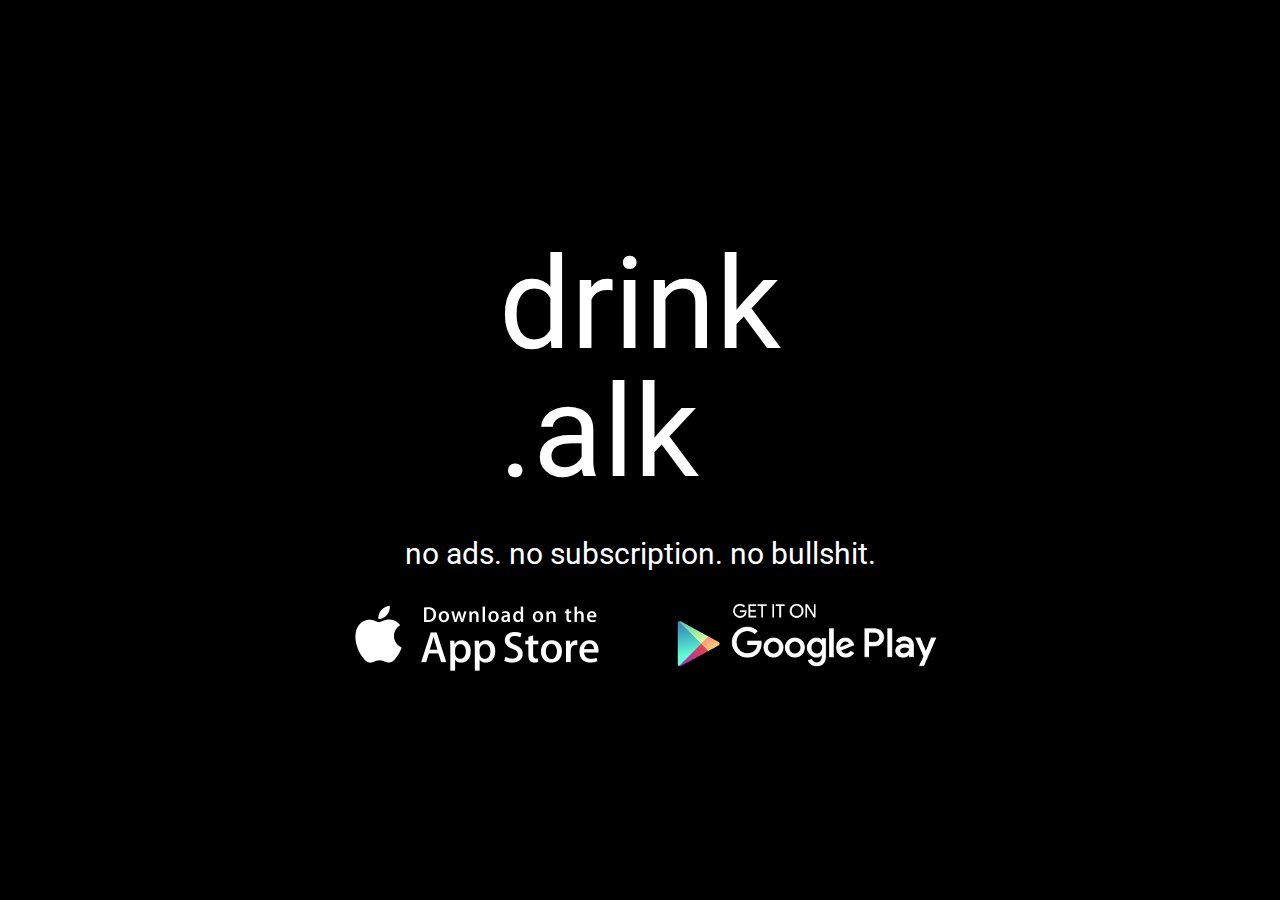
<file: index.html>
<!DOCTYPE html>
<html lang="en">

<head>
  <meta charset="UTF-8" />
  <link rel="icon" type="image/svg+xml" href="./assets/favicon.17e50649.svg" />
  <link rel="stylesheet" href="https://fonts.googleapis.com/css?family=Roboto">
  
  <meta name="viewport" content="width=device-width, initial-scale=1.0" />
  <title>drink.alk</title>
<script type="module" crossorigin src="./assets/index.43d9be52.js"></script>
  <link rel="stylesheet" href="./assets/index.cd04dd15.css">
</head>

<body>
  <div class="bg-black flex items-center justify-center h-screen gap-3">
    <div>
      <div class="flex items-center v-screen justify-center">
        <p class="col-span-1 roboto text-left text-9xl text-white m-5">drink<br>.alk</p>
      </div>
      <p class="roboto text-center text-3xl text-white m-5">no ads. no subscription. no bullshit.</p>
      <div class="badges grid md:grid-flow-col justify-center gap-3 space-x-3.5">
        <a href="https://www.youtube.com/watch?v=dQw4w9WgXcQ">
          <img src="./assets/apple.cdb53795.png">
        </a>
        <a href="https://www.youtube.com/watch?v=dQw4w9WgXcQ">
          <img src="./assets/google.cce28797.png">
        </a>
      </div>
    </div>
  </div>



  
</body>

</html>
</file>
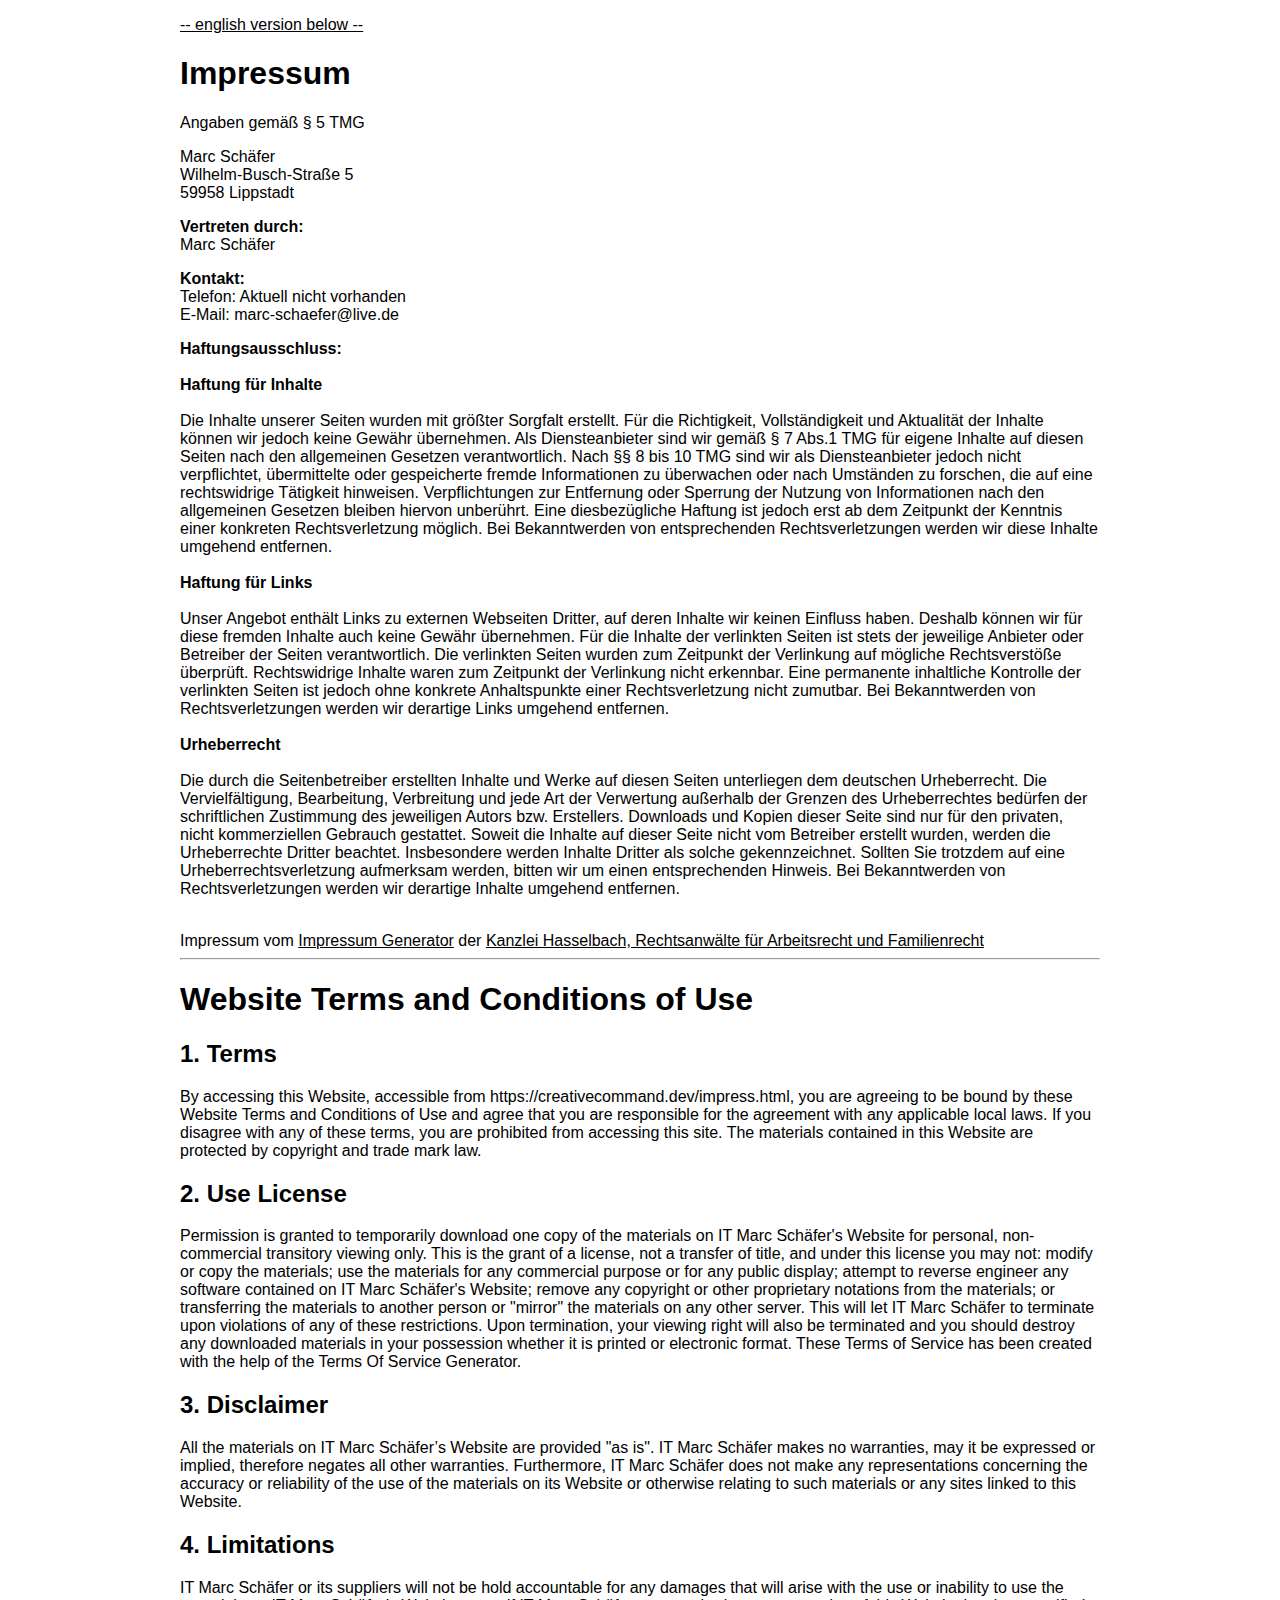
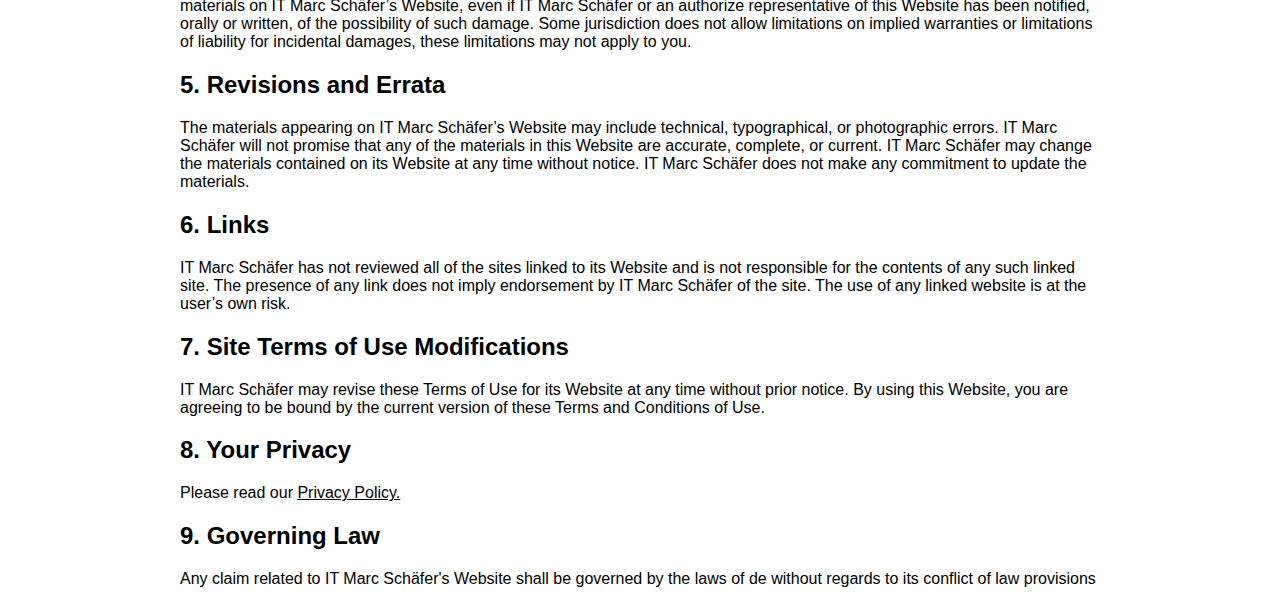
<file: impress.html>
<!DOCTYPE html>
<meta charset="UTF-8">
<title>Impressum</title>
<style>
body{
    margin-left: 20vh;
    margin-right: 20vh;
    font-family: -apple-system, BlinkMacSystemFont, 'Segoe UI', Roboto, Oxygen, Ubuntu, Cantarell, 'Open Sans', 'Helvetica Neue', sans-serif;
}
a{
    color:black;
}
</style>
<body>
<p><a href="#english">-- english version below --</a></p>

<div class='impressum'><h1>Impressum</h1><p>Angaben gemäß § 5 TMG</p><p>Marc Schäfer <br> 
Wilhelm-Busch-Straße 5<br> 
59958 Lippstadt <br> 
</p><p> <strong>Vertreten durch: </strong><br>
Marc Schäfer<br>
</p><p><strong>Kontakt:</strong> <br>
Telefon: Aktuell nicht vorhanden<br>
E-Mail: marc-schaefer@live.de</br></p><p><strong>Haftungsausschluss: </strong><br><br><strong>Haftung für Inhalte</strong><br><br>
Die Inhalte unserer Seiten wurden mit größter Sorgfalt erstellt. Für die Richtigkeit, Vollständigkeit und Aktualität der Inhalte können wir jedoch keine Gewähr übernehmen. Als Diensteanbieter sind wir gemäß § 7 Abs.1 TMG für eigene Inhalte auf diesen Seiten nach den allgemeinen Gesetzen verantwortlich. Nach §§ 8 bis 10 TMG sind wir als Diensteanbieter jedoch nicht verpflichtet, übermittelte oder gespeicherte fremde Informationen zu überwachen oder nach Umständen zu forschen, die auf eine rechtswidrige Tätigkeit hinweisen. Verpflichtungen zur Entfernung oder Sperrung der Nutzung von Informationen nach den allgemeinen Gesetzen bleiben hiervon unberührt. Eine diesbezügliche Haftung ist jedoch erst ab dem Zeitpunkt der Kenntnis einer konkreten Rechtsverletzung möglich. Bei Bekanntwerden von entsprechenden Rechtsverletzungen werden wir diese Inhalte umgehend entfernen.<br><br><strong>Haftung für Links</strong><br><br>
Unser Angebot enthält Links zu externen Webseiten Dritter, auf deren Inhalte wir keinen Einfluss haben. Deshalb können wir für diese fremden Inhalte auch keine Gewähr übernehmen. Für die Inhalte der verlinkten Seiten ist stets der jeweilige Anbieter oder Betreiber der Seiten verantwortlich. Die verlinkten Seiten wurden zum Zeitpunkt der Verlinkung auf mögliche Rechtsverstöße überprüft. Rechtswidrige Inhalte waren zum Zeitpunkt der Verlinkung nicht erkennbar. Eine permanente inhaltliche Kontrolle der verlinkten Seiten ist jedoch ohne konkrete Anhaltspunkte einer Rechtsverletzung nicht zumutbar. Bei Bekanntwerden von Rechtsverletzungen werden wir derartige Links umgehend entfernen.<br><br><strong>Urheberrecht</strong><br><br>
Die durch die Seitenbetreiber erstellten Inhalte und Werke auf diesen Seiten unterliegen dem deutschen Urheberrecht. Die Vervielfältigung, Bearbeitung, Verbreitung und jede Art der Verwertung außerhalb der Grenzen des Urheberrechtes bedürfen der schriftlichen Zustimmung des jeweiligen Autors bzw. Erstellers. Downloads und Kopien dieser Seite sind nur für den privaten, nicht kommerziellen Gebrauch gestattet. Soweit die Inhalte auf dieser Seite nicht vom Betreiber erstellt wurden, werden die Urheberrechte Dritter beachtet. Insbesondere werden Inhalte Dritter als solche gekennzeichnet. Sollten Sie trotzdem auf eine Urheberrechtsverletzung aufmerksam werden, bitten wir um einen entsprechenden Hinweis. Bei Bekanntwerden von Rechtsverletzungen werden wir derartige Inhalte umgehend entfernen.</p><br> 
Impressum vom <a href="https://www.impressum-generator.de">Impressum Generator</a> der <a href="https://www.kanzlei-hasselbach.de/">Kanzlei Hasselbach, Rechtsanwälte für Arbeitsrecht und Familienrecht</a>
 </div>
<hr>
<h1 id="english">Website Terms and Conditions of Use</h1>
<h2>1. Terms</h2>
<p>
By accessing this Website, accessible from https://creativecommand.dev/impress.html, you are agreeing to be bound by these Website Terms and Conditions of Use and agree that you are responsible for the agreement with any applicable local laws. If you disagree with any of these terms, you are prohibited from accessing this site. The materials contained in this Website are protected by copyright and trade mark law.
</p>
<h2>2. Use License</h2>
<p>Permission is granted to temporarily download one copy of the materials on IT Marc Schäfer's Website for personal, non-commercial transitory viewing only. This is the grant of a license, not a transfer of title, and under this license you may not:

modify or copy the materials;
use the materials for any commercial purpose or for any public display;
attempt to reverse engineer any software contained on IT Marc Schäfer's Website;
remove any copyright or other proprietary notations from the materials; or
transferring the materials to another person or "mirror" the materials on any other server.
This will let IT Marc Schäfer to terminate upon violations of any of these restrictions. Upon termination, your viewing right will also be terminated and you should destroy any downloaded materials in your possession whether it is printed or electronic format. These Terms of Service has been created with the help of the Terms Of Service Generator.
</p>
<h2>3. Disclaimer</h2>
<p>All the materials on IT Marc Schäfer’s Website are provided "as is". IT Marc Schäfer makes no warranties, may it be expressed or implied, therefore negates all other warranties. Furthermore, IT Marc Schäfer does not make any representations concerning the accuracy or reliability of the use of the materials on its Website or otherwise relating to such materials or any sites linked to this Website.
</p>
<h2>4. Limitations</h2>
<p>IT Marc Schäfer or its suppliers will not be hold accountable for any damages that will arise with the use or inability to use the materials on IT Marc Schäfer’s Website, even if IT Marc Schäfer or an authorize representative of this Website has been notified, orally or written, of the possibility of such damage. Some jurisdiction does not allow limitations on implied warranties or limitations of liability for incidental damages, these limitations may not apply to you.
</p>
<h2>5. Revisions and Errata</h2>
<p>The materials appearing on IT Marc Schäfer’s Website may include technical, typographical, or photographic errors. IT Marc Schäfer will not promise that any of the materials in this Website are accurate, complete, or current. IT Marc Schäfer may change the materials contained on its Website at any time without notice. IT Marc Schäfer does not make any commitment to update the materials.
</p>
<h2>6. Links</h2>
<p>IT Marc Schäfer has not reviewed all of the sites linked to its Website and is not responsible for the contents of any such linked site. The presence of any link does not imply endorsement by IT Marc Schäfer of the site. The use of any linked website is at the user’s own risk.
</p>
<h2>7. Site Terms of Use Modifications</h2>
<p>IT Marc Schäfer may revise these Terms of Use for its Website at any time without prior notice. By using this Website, you are agreeing to be bound by the current version of these Terms and Conditions of Use.
</p>
<h2>8. Your Privacy</h2>
<p>Please read our <a href="./privacy.html">Privacy Policy.</a>
</p>
<h2>9. Governing Law</h2>
<p>Any claim related to IT Marc Schäfer's Website shall be governed by the laws of de without regards to its conflict of law provisions</p>
</body>
</html>
</file>
